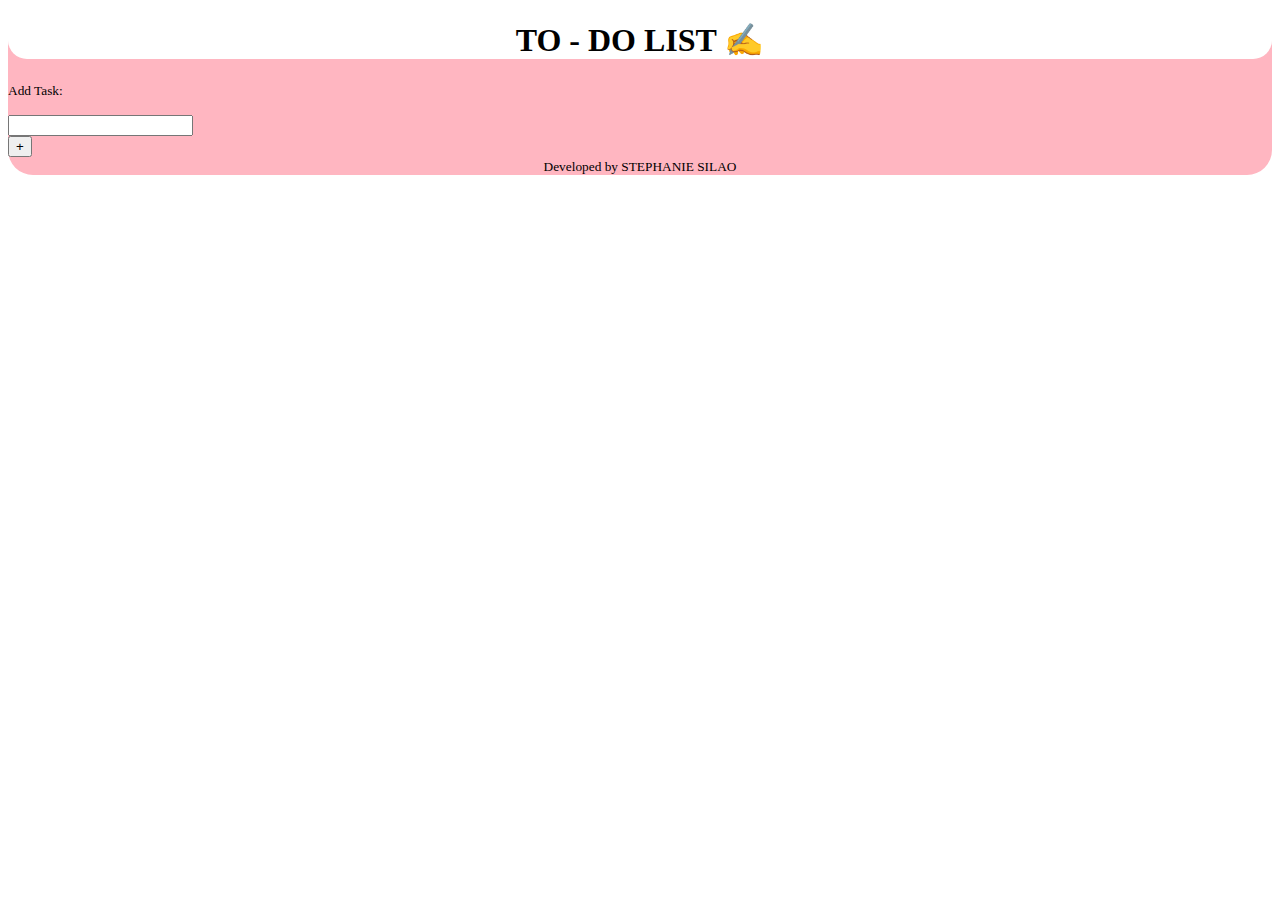
<file: index.html>
<!DOCTYPE html>
<html lang="en">
<head>
    <meta charset="UTF-8">
    <meta name="viewport" content="width=device-width, initial-scale=1.0">
    <title>TO-DO-LIST</title>
    <link rel="stylesheet" href="style.css">
    <link href="https://cdn.jsdelivr.net/npm/bootstrap@5.3.2/dist/css/bootstrap.min.css" rel="stylesheet" integrity="sha384-T3c6CoIi6uLrA9TneNEoa7RxnatzjcDSCmG1MXxSR1GAsXEV/Dwwykc2MPK8M2HN" crossorigin="anonymous">
</head>
<body>
    <div class ="container shadow p-4 background">
        <h1 class="title">TO - DO LIST ✍️</h1>
        <p class="fw-bold"><small>Add Task:</small></p>
        <div class="row">
            <div class="col-11">
                <input id="taskInput" type="text"  class="form-control  mb-5">
            </div>
            <div class="col-1">
                <button id="addTask"  class="btn btn-primary fw-bold">+</button>
            </div>
            
        </div>
        <div class="card">
            <div id="taskArea" class="card-body">
                
           </div>
    </div>

    <footer style="text-align:center"><small>Developed by <span class="fw-bold">STEPHANIE SILAO</span></small</footer>
    <script src = "main.js"></script>
</body>
</html>
</file>
<file: style.css>
.background {
    background-color: lightpink;
    border-radius: 25px;
}
.title {
font-weight: 800;
text-align: center;
background-color: #fff;
border-radius: 25px;
}
</file>
